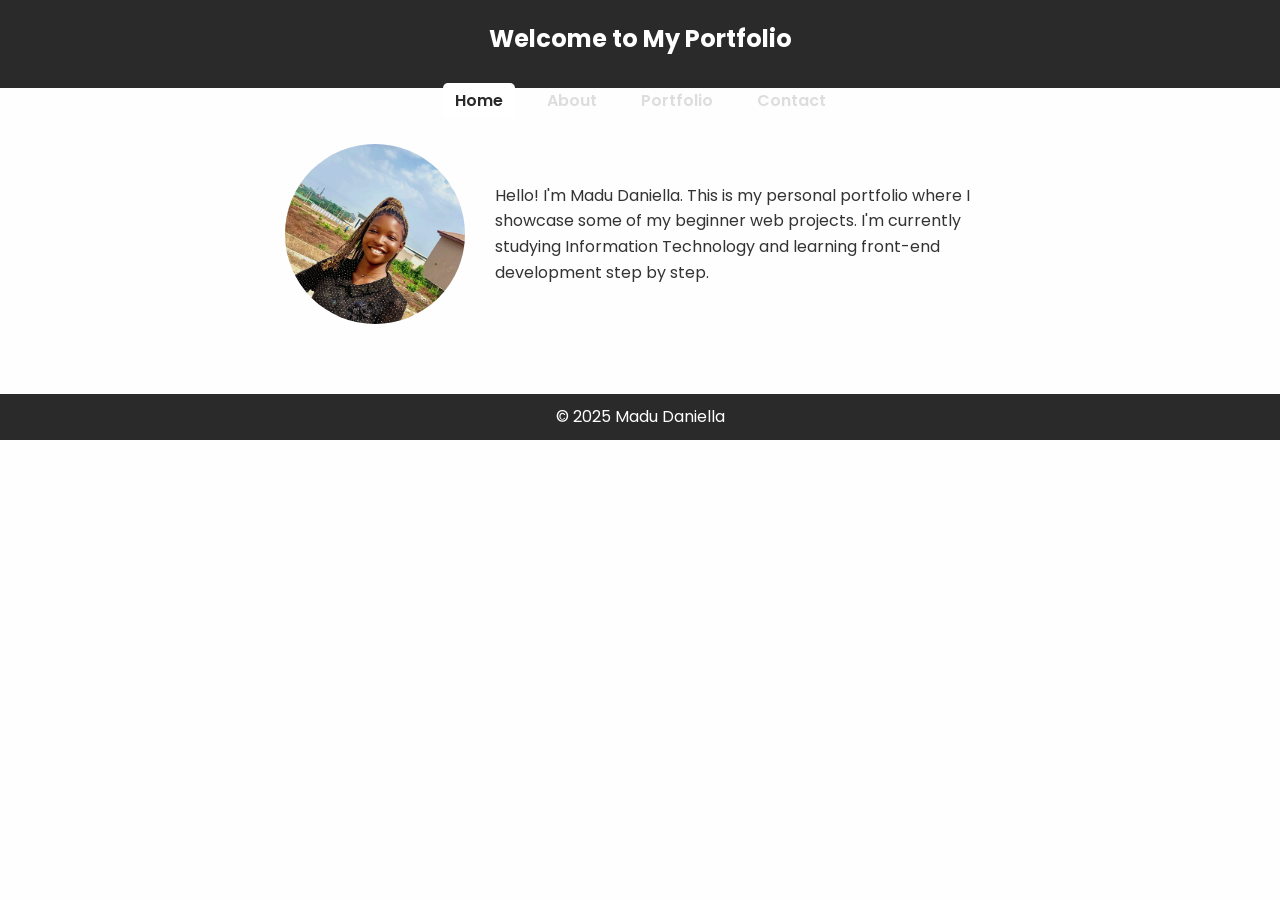
<file: index.html>
<!DOCTYPE html>
<html lang="en">
<head>
  <meta charset="UTF-8" />
  <meta name="viewport" content="width=device-width, initial-scale=1.0"/>
  <title>Home - Madu Daniella</title>
  <link rel="stylesheet" href="css/style.css" />
</head>
<body>

  <header>
    <h1>Welcome to My Portfolio</h1>
  </header>

  <nav>
    <ul>
      <li><a href="index.html" class="active">Home</a></li>
      <li><a href="about.html">About</a></li>
      <li><a href="portfolio.html">Portfolio</a></li>
      <li><a href="contact.html">Contact</a></li>
    </ul>
  </nav>

  <main class="intro-row">
    <img src="images/daniellas.jpg" alt="Daniella" class="profile-img" />
    <div class="intro-text">
      <p>Hello! I'm Madu Daniella. This is my personal portfolio where I showcase some of my beginner web projects. I'm currently studying Information Technology and learning front-end development step by step.</p>
    </div>
  </main>


  <footer>
    <p>&copy; 2025 Madu Daniella</p>
  </footer>

</body>
</html>
</file>
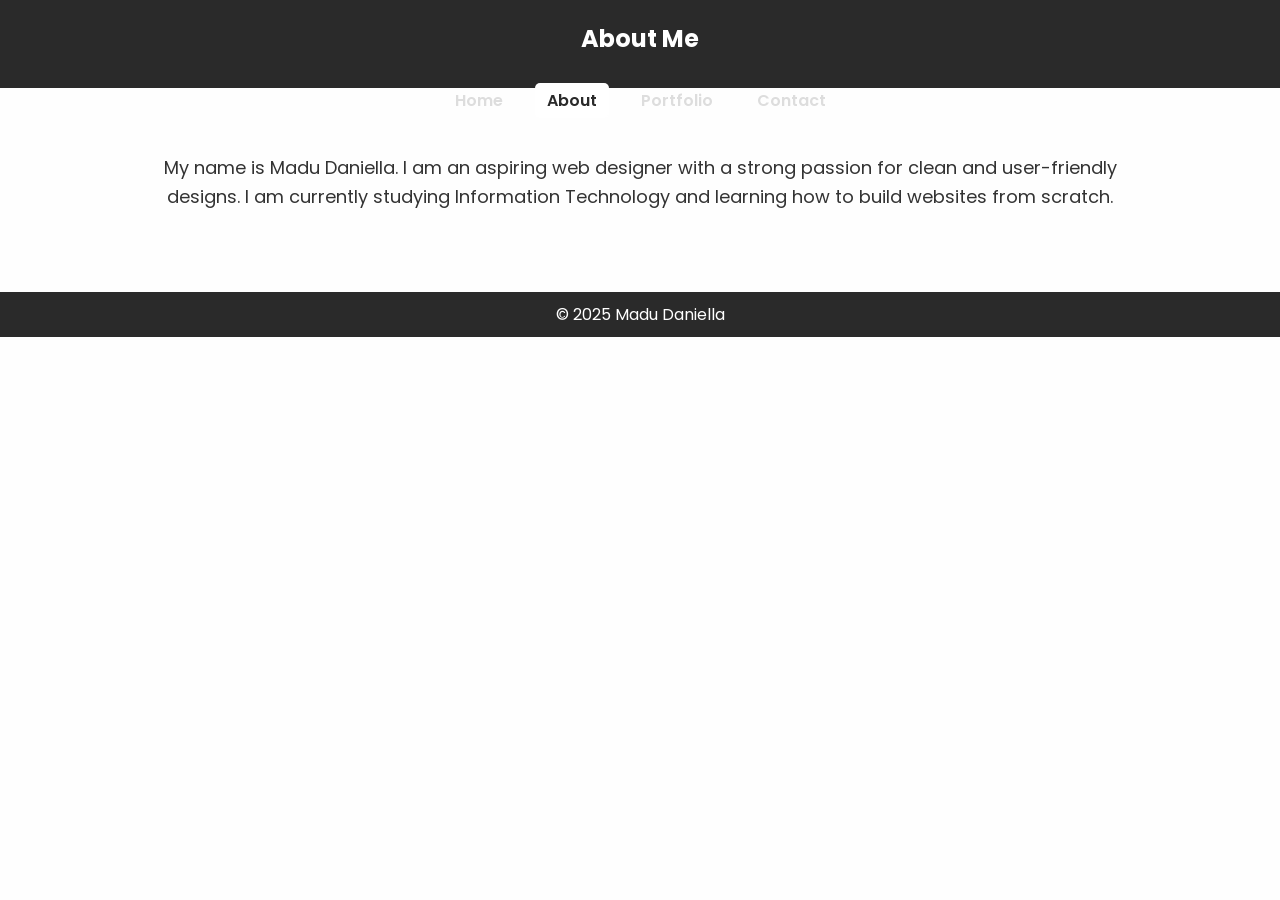
<file: about.html>
<!DOCTYPE html>
<html lang="en">
<head>
  <meta charset="UTF-8"/>
  <meta name="viewport" content="width=device-width, initial-scale=1.0"/>
  <title>About - Madu Daniella</title>
  <link rel="stylesheet" href="css/style.css"/>
</head>
<body>

  <header>
    <h1>About Me</h1>
  </header>

  <nav>
    <ul>
      <li><a href="index.html">Home</a></li>
      <li><a href="about.html" class="active">About</a></li>
      <li><a href="portfolio.html">Portfolio</a></li>
      <li><a href="contact.html">Contact</a></li>
    </ul>
  </nav>

  <main class="text-page">
    <p>My name is Madu Daniella. I am an aspiring web designer with a strong passion for clean and user-friendly designs. I am currently studying Information Technology and learning how to build websites from scratch.</p>
  </main>


  <footer>
    <p>&copy; 2025 Madu Daniella</p>
  </footer>

</body>
</html>
</file>
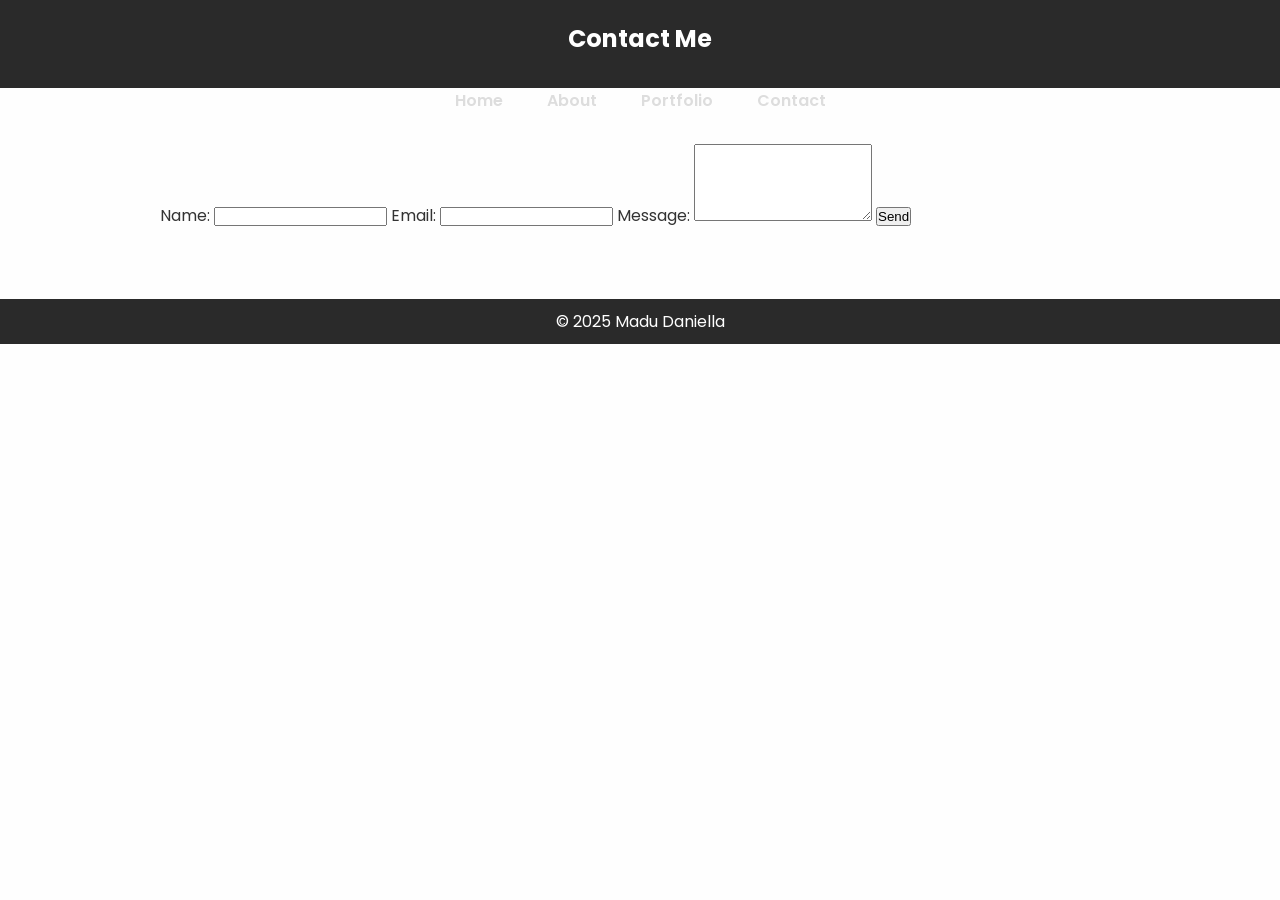
<file: contact.html>
<!DOCTYPE html>
<html lang="en">
<head>
  <meta charset="UTF-8">
  <meta name="viewport" content="width=device-width, initial-scale=1.0">
  <title>Contact - Madu Daniella</title>
  <link rel="stylesheet" href="css/style.css">
</head>
<script src="js/script.js"></script>
<body>

  <header>
    <h1>Contact Me</h1>
  </header>

  <nav>
    <ul>
      <li><a href="index.html">Home</a></li>
      <li><a href="about.html">About</a></li>
      <li><a href="portfolio.html">Portfolio</a></li>
      <li><a href="contact.html">Contact</a></li>
    </ul>
  </nav>

  <main>
    <section class="contact-form">
      <form action="#" method="post">
        <label for="name">Name:</label>
        <input type="text" id="name" name="name" required>

        <label for="email">Email:</label>
        <input type="email" id="email" name="email" required>

        <label for="message">Message:</label>
        <textarea id="message" name="message" rows="5" required></textarea>

        <button type="submit">Send</button>
      </form>
    </section>
  </main>

  <footer>
    <p>&copy; 2025 Madu Daniella</p>
  </footer>

<script src="js/script.js"></script>
</body>
</html>
</file>
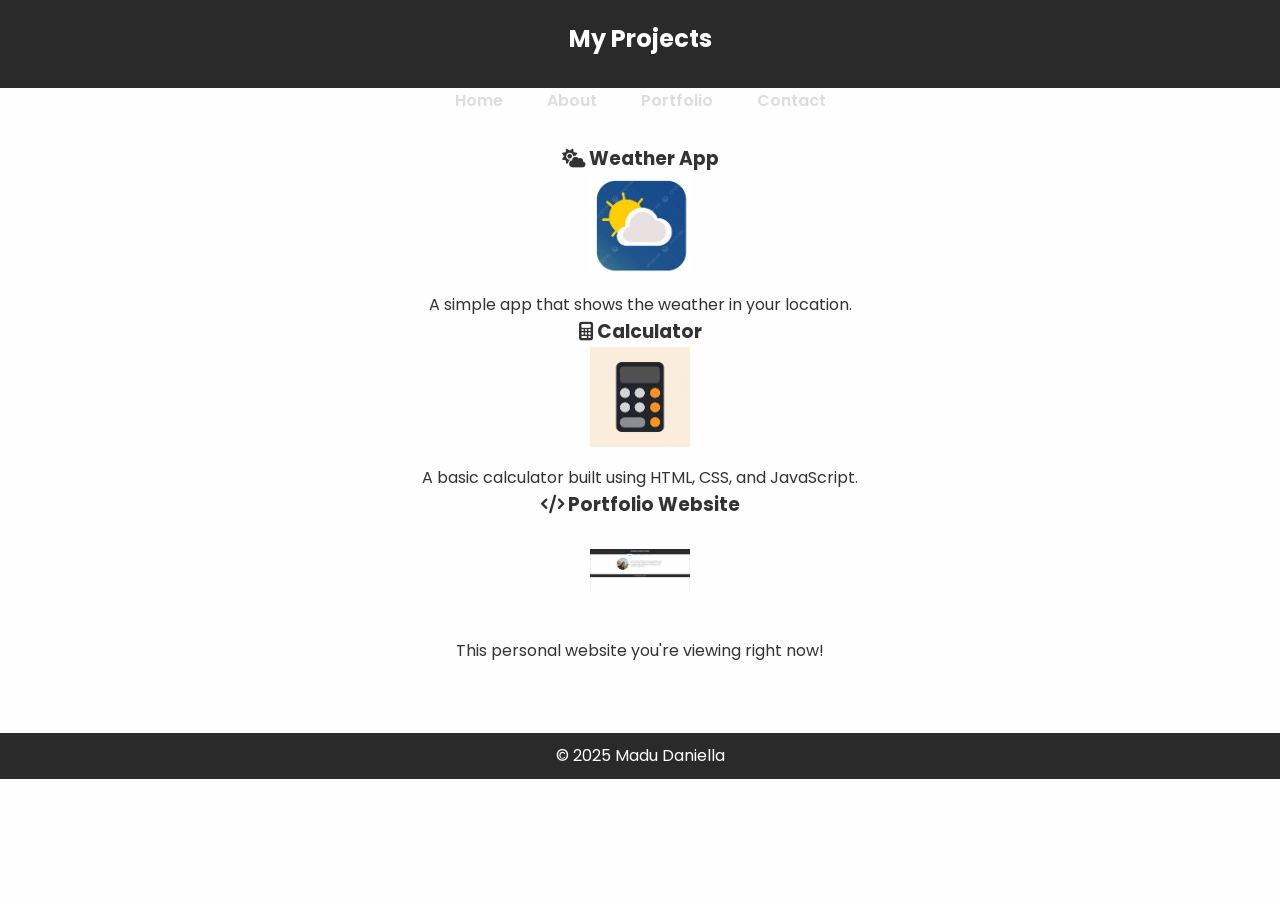
<file: portfolio.html>
<!DOCTYPE html>
<html lang="en">
<head>
  <meta charset="UTF-8">
  <meta name="viewport" content="width=device-width, initial-scale=1.0">
  <title>Portfolio - Madu Daniella</title>
  <link rel="stylesheet" href="css/style.css">
  <link rel="stylesheet" href="https://cdnjs.cloudflare.com/ajax/libs/font-awesome/6.5.0/css/all.min.css">
</head>
<body>

  <header>
    <h1>My Projects</h1>
  </header>

  <nav>
    <ul>
      <li><a href="index.html">Home</a></li>
      <li><a href="about.html">About</a></li>
      <li><a href="portfolio.html">Portfolio</a></li>
      <li><a href="contact.html">Contact</a></li>
    </ul>
  </nav>

  <main>
    <section class="portfolio-grid">

      <div class="project">
        <h3><i class="fas fa-cloud-sun"></i> Weather App</h3>
        <img src="images/weather app.jpeg" alt="Weather App Screenshot">
        <p>A simple app that shows the weather in your location.</p>
      </div>

      <div class="project">
        <h3><i class="fas fa-calculator"></i> Calculator</h3>
        <img src="images/calculator.jpeg" alt="Calculator Screenshot">
        <p>A basic calculator built using HTML, CSS, and JavaScript.</p>
      </div>

      <div class="project">
        <h3><i class="fas fa-code"></i> Portfolio Website</h3>
        <img src="images/daniella home page.jpg" alt="Portfolio Screenshot">
        <p>This personal website you're viewing right now!</p>
      </div>


    </section>
  </main>

  <footer>
    <p>&copy; 2025 Madu Daniella</p>
  </footer>

</body>
</html>
</file>
<file: css/style.css>
@import url('https://fonts.googleapis.com/css2?family=Poppins:wght@400;600&display=swap');

* {
  box-sizing: border-box;
  margin: 0;
  padding: 0;
}

body {
  font-family: 'Poppins', sans-serif;
  background-color: #fefefe;
  color: #333;
  line-height: 1.6;
}

header {
  background-color: #2a2a2a;
  padding: 20px 0;
  text-align: center;
}

header h1 {
  color: #fff;
  font-size: 24px;
  margin-bottom: 10px;
}

nav ul {
  list-style: none;
  display: flex;
  justify-content: center;
  gap: 20px;
  flex-wrap: wrap;
}

nav li {
  display: inline;
}

nav a {
  text-decoration: none;
  color: #ddd;
  font-weight: 600;
  padding: 6px 12px;
  border-radius: 5px;
}

nav a:hover,
nav a.active {
  background-color: #fff;
  color: #2a2a2a;
}

footer {
  background-color: #2a2a2a;
  color: #fff;
  text-align: center;
  padding: 10px;
  margin-top: 40px;
}

main {
  padding: 30px 20px;
  max-width: 1000px;
  margin: auto;
}

.intro-row {
  display: flex;
  flex-wrap: wrap;
  justify-content: center;
  align-items: center;
  gap: 30px;
}

.profile-img {
  width: 180px;
  height: 180px;
  object-fit: cover;
  border-radius: 50%;
}

.intro-text {
  max-width: 500px;
  text-align: left;
}

.text-page {
  text-align: center;
  padding: 40px 20px;
  font-size: 18px;
}

.portfolio-gallery {
  display: flex;
  justify-content: center;
  gap: 50px;
  flex-wrap: wrap;
  padding-top: 30px;
}

.project {
  text-align: center;
}

.project img {
  width: 100px;
  height: 100px;
  object-fit: contain;
  margin-bottom: 10px;
}
</file>
